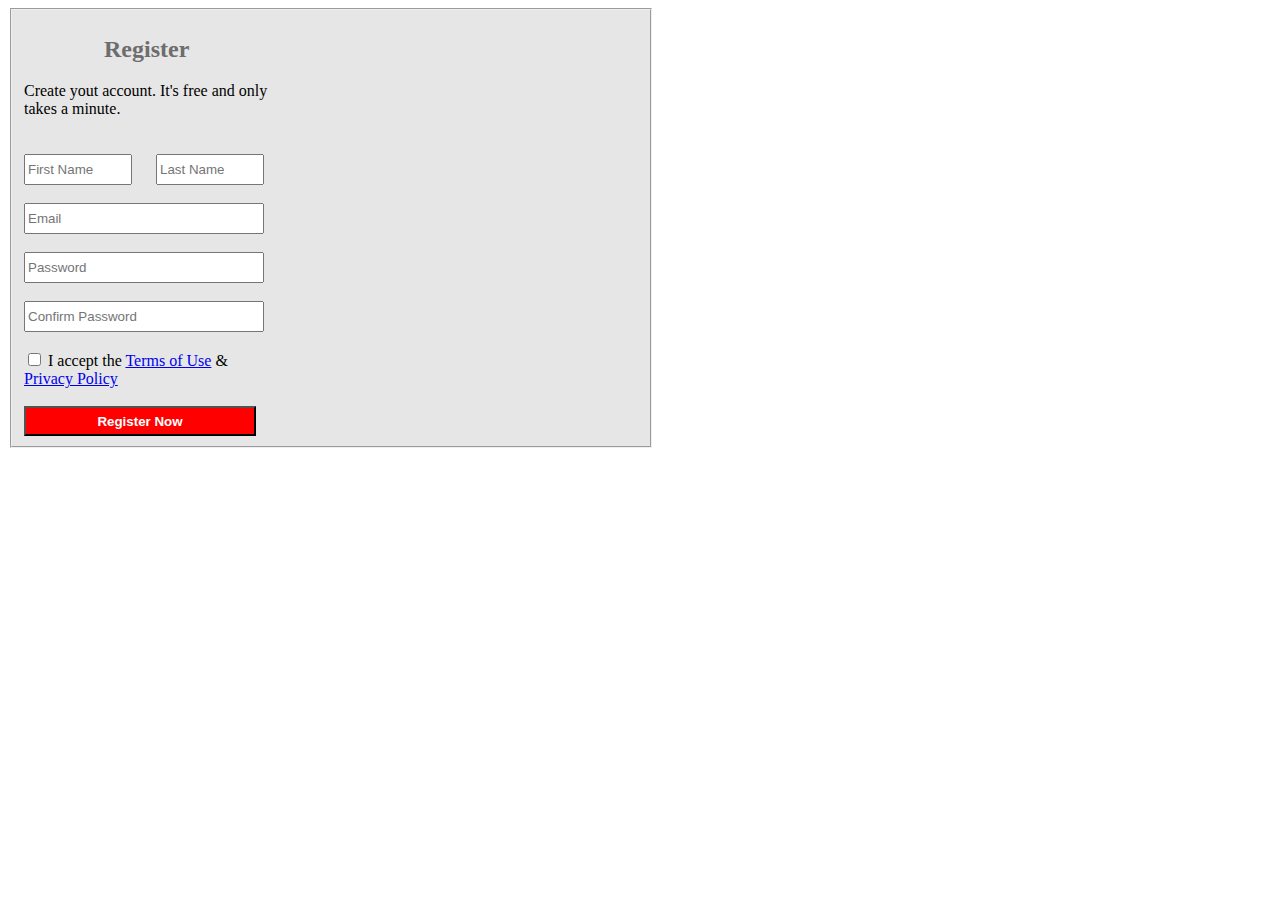
<file: hometask/10th/index.html>
<!DOCTYPE html>
<html lang="en">
<head>
    <meta charset="UTF-8">
    <meta http-equiv="X-UA-Compatible" content="IE=edge">
    <meta name="viewport" content="width=device-width, initial-scale=1.0">
    <title>Document</title>
    <link rel="stylesheet" href="css/style.css">
</head>
<body>
    <div id="MyDiv">
        <fieldset>
    <h2>Register</h2>
    <label for="">Create yout account. It's free and  only <br>takes a minute.</label>
    <br>
    <br>
    <br>
    <input class="buttons" type="text" name="" id="" placeholder="First Name">
    <input class="buttons" type="text" name="" id="ln" placeholder="Last Name">
    <br>
    <br>
    <input class="buttons bb" type="email" name="" id="" placeholder="Email">
    <br>
    <br>
    <input class="buttons bb" type="password" name="" id="" placeholder="Password">
    <br>
    <br>
    <input class="buttons bb" type="password" name="" id="" placeholder="Confirm Password">
    <br>
    <br>
    <input type="checkbox" name="" id="">
    <label for="">I accept the <a href="https://policies.google.com/terms?hl=en">Terms of Use</a> & <a href="https://policies.google.com/terms?hl=en"> <br>Privacy Policy</a></label>
    <br>
    <br>
    <button type="submit"><b>Register Now</b></button>
</fieldset>
</div>
</body>
</html>
</file>
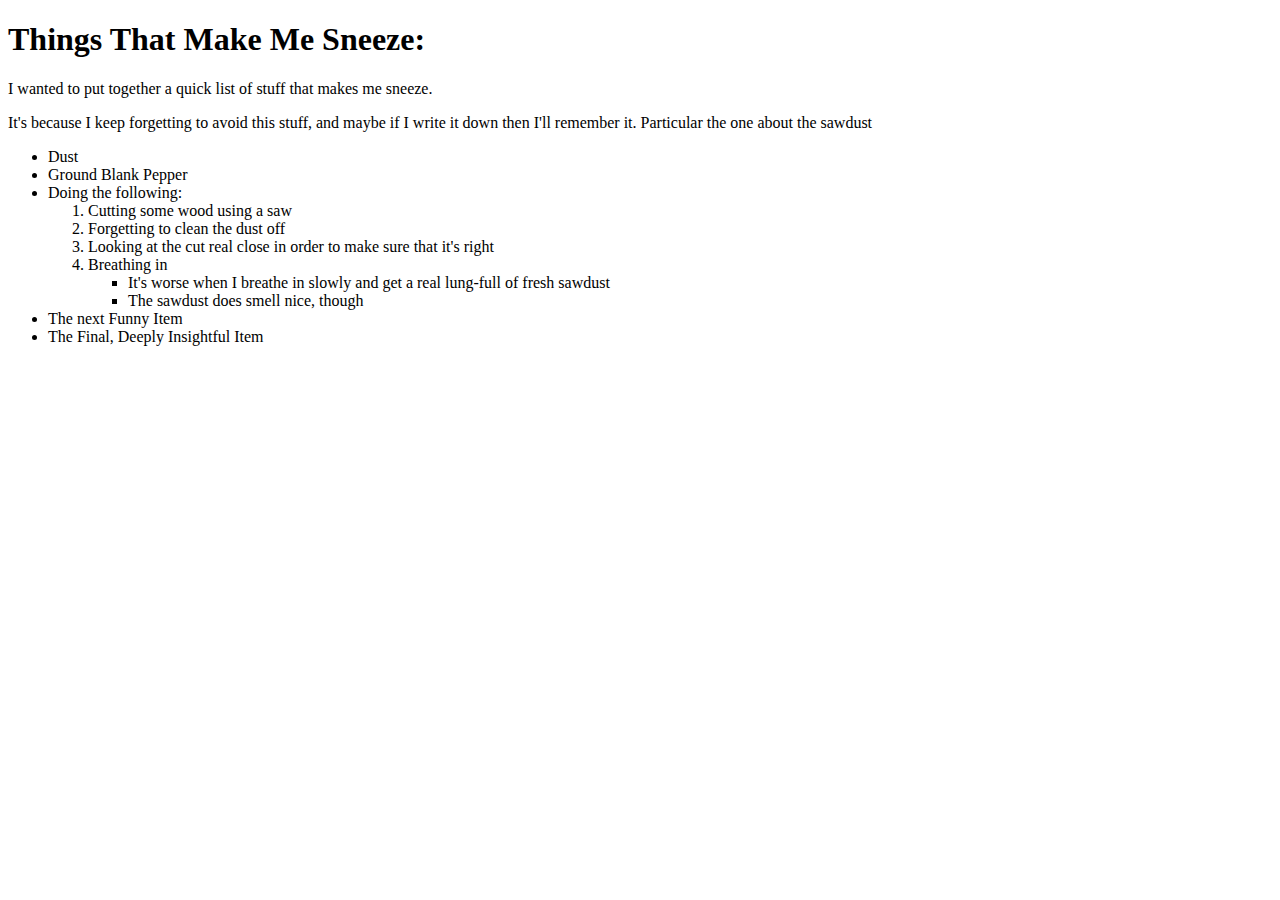
<file: hometask/1st/index.html>
<!DOCTYPE html>
<html lang="en">
<head>
    <meta charset="UTF-8">
    <meta http-equiv="X-UA-Compatible" content="IE=edge">
    <meta name="viewport" content="width=device-width, initial-scale=1.0">
    <title>Document</title>
</head>
<body>
    <h1>Things That Make Me Sneeze:</h1>
    <p>I wanted to put together a quick list of stuff that makes me sneeze.</p>
    
    <p>It's because I keep forgetting to avoid this stuff, and maybe if I write it down then I'll remember it. Particular the one about the sawdust</p>
    <ul>
        <li>Dust</li>
        <li>Ground Blank Pepper</li>
        <li>Doing the following:</li>
        <ol>
            <li>Cutting some wood using a saw</li>
            <li>Forgetting to clean the dust off</li>
            <li>Looking at the cut real close in order to make sure that it's right</li>
            <li>Breathing in</li>
            <ul>
                <li>It's worse when I breathe in slowly and get a real lung-full of fresh sawdust</li>
                <li>The sawdust does smell nice, though</li>
            </ul>
        </ol>
        <li>The next Funny Item</li>
        <li>The Final, Deeply Insightful Item</li>
    </ul>
</body>
</html>
</file>
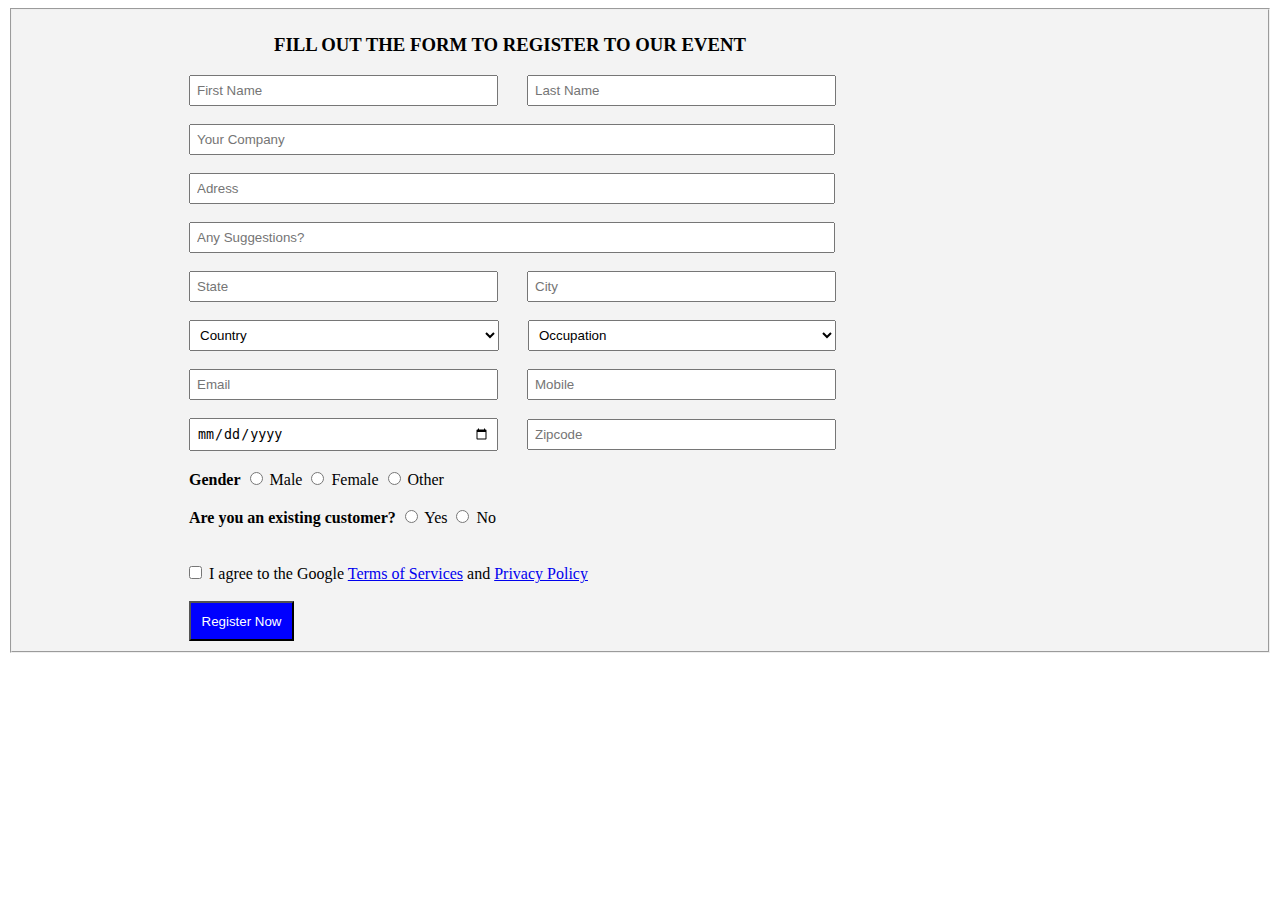
<file: hometask/3rd/index.html>
<!DOCTYPE html>
<html lang="en">
<head>
    <meta charset="UTF-8">
    <meta http-equiv="X-UA-Compatible" content="IE=edge">
    <meta name="viewport" content="width=device-width, initial-scale=1.0">
    <link rel="stylesheet" href="css/style.css">
    <title>Document</title>
</head>
<body>
    <div id="MyDiv">   
    <form action="">
        <fieldset>

        <h3>FILL OUT THE FORM TO REGISTER TO OUR EVENT</h3>
        <input type="text" placeholder="First Name" class="small">
        <input type="text" placeholder="Last Name" class="smalltwo">
        <br>
        <br>
        <input type="text" placeholder="Your Company" class="big">
        <br>
        <br>
        <input type="text" placeholder="Adress" class="big">
        <br>
        <br>
        <input type="text" placeholder="Any Suggestions?" class="big">
        <br>
        <br>
        <input type="text" placeholder="State" class="small">
        <input type="text" placeholder="City" class="smalltwo">
        <br>
        <br>
        <select name="" id="country" placeholder="Country" class="small">
            <option value="" >Country</option>
            <option value="">Azerbaijan</option>
            <option value="">USA</option>
            <option value="">Russia</option>
            <option value="">Turkey</option>
            <option value="">Germany</option>

        </select>
        <select name="" id="occupation" placeholder="Occupation" class="smalltwo">
            <option value="" >Occupation</option>
            <option value="">IT manager</option>
            <option value="">Programmer</option>
            <option value="">Financist</option>
            <option value="">System Administrator</option>
            <option value="">Doctor</option>

        </select>
        <br>
        <br>
        <input type="email" placeholder="Email" class="small">
        <input type="tel" placeholder="Mobile" class="smalltwo">
        <br>
        <br>
        <input type="date" placeholder="DD/MM/YYYY" class="small">
        <input type="text" placeholder="Zipcode" class="smalltwo" id="zipcode">
        <br>
        <br>
        <label for="" class="others"><b>Gender</b></label>
        <input type="radio" name="gender">
        <label for="gender">Male </label>
        <input type="radio" name="gender">
        <label for="gender">Female </label>
        <input type="radio" name="gender">
        <label for="gender">Other</label>
        <br>
        <br>
        <label for="" class="others"><b>Are you an existing customer?</b></label>
        <input type="radio" name="ques">
        <label for="ques">Yes </label>
        <input type="radio" name="ques">
        <label for="ques">No</label>
        <br>
        <br>
        <br>
        <input type="checkbox" class="others"> <label for="">I agree to the Google <a href="https://policies.google.com/terms?hl=en">Terms of Services</a> and <a href="https://static.googleusercontent.com/media/www.google.com/en//intl/en/policies/privacy/google_privacy_policy_en.pdf">Privacy Policy</a> </label>
        <br>
        <br>
        <button type="submit" class="others">Register Now</button>
    </fieldset>
    </form>
</div>
</body>
</html>
</file>
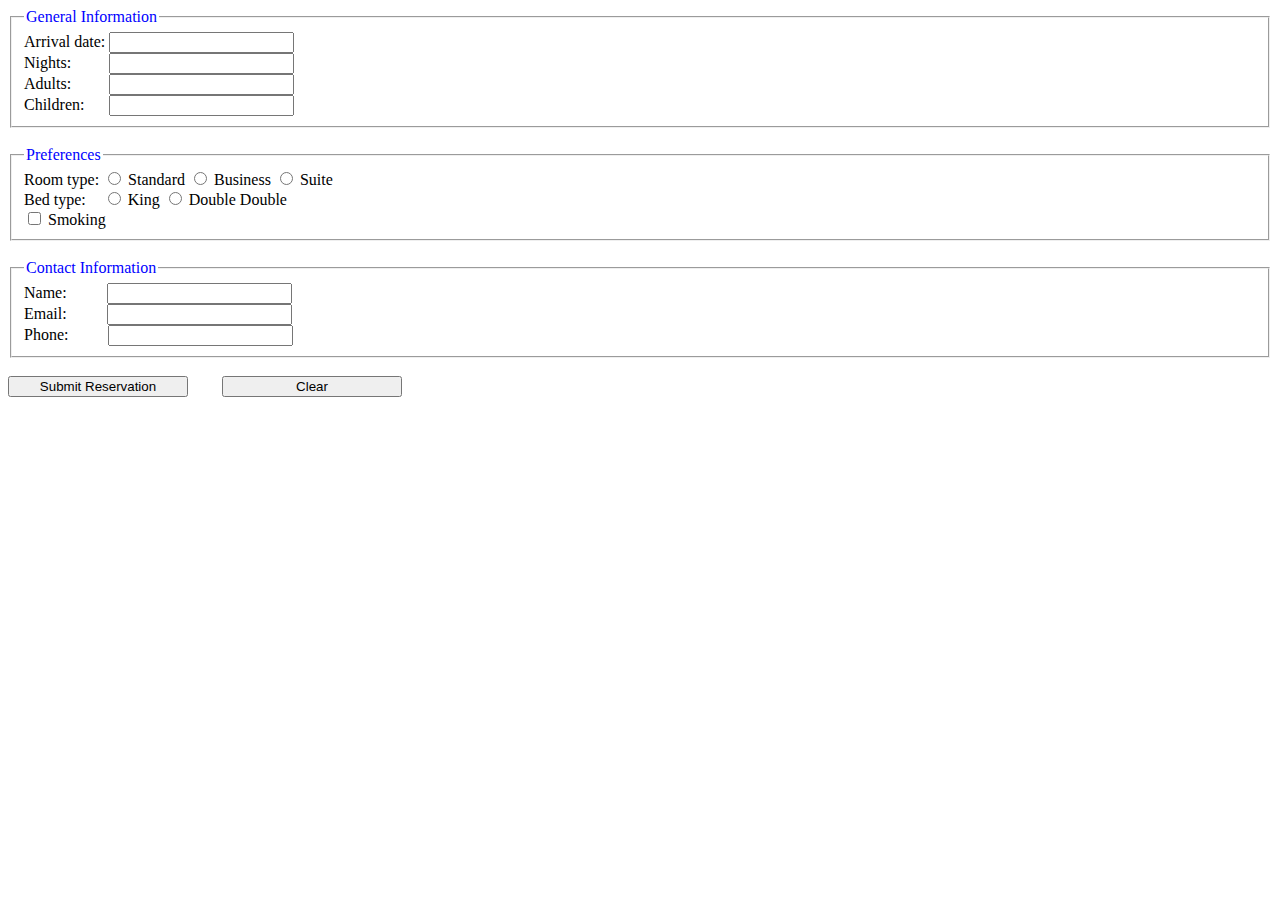
<file: hometask/4th/index.html>
<!DOCTYPE html>
<html lang="en">
<head>
    <meta charset="UTF-8">
    <meta http-equiv="X-UA-Compatible" content="IE=edge">
    <meta name="viewport" content="width=device-width, initial-scale=1.0">
    <title>Document</title>
    <link rel="stylesheet" href="css/style.css">
</head>
<body>
    <form action="">
        <fieldset>
            <legend>General Information</legend>
            <label for="">Arrival date: </label>
            <input type="text">
            <br>
            <label for="">Nights: </label>
            <input class="na" type="text">
            <br>
            <label for="">Adults: </label>
            <input class="na" type="number">
            <br>
            <label for="">Children: </label>
            <input id="c" type="number">
        </fieldset>
        <br>
        <fieldset>
            <legend>Preferences</legend>
            <label for="">Room type: </label>
            <input type="radio" name="r" id="">
            <label for="">Standard</label>
            <input type="radio" name="r" id="">
            <label for="">Business</label>
            <input type="radio" name="r" id="">
            <label for="">Suite</label>
            <br>
            <label for="">Bed type: </label>
            <input  type="radio" name="k" id="k">
            <label for="">King</label>
            <input type="radio" name="k" id="">
            <label for="">Double Double</label>
            <br>
            <input type="checkbox" name="" id="">
            <label for="">Smoking</label>
        </fieldset>
        <br>
        <fieldset>
            <legend>Contact Information</legend>
            <label for="">Name: </label>
            <input class="nep" type="text">
            <br>
            <label for="">Email: </label>
            <input class="nep" type="email">
            <br>
            <label for="">Phone: </label>
            <input class="nep" type="tel">
        </fieldset>
        <br>
        <button type="submit">Submit Reservation</button>
        <button type="reset" class="class">Clear</button>


    </form>
</body>
</html>
</file>
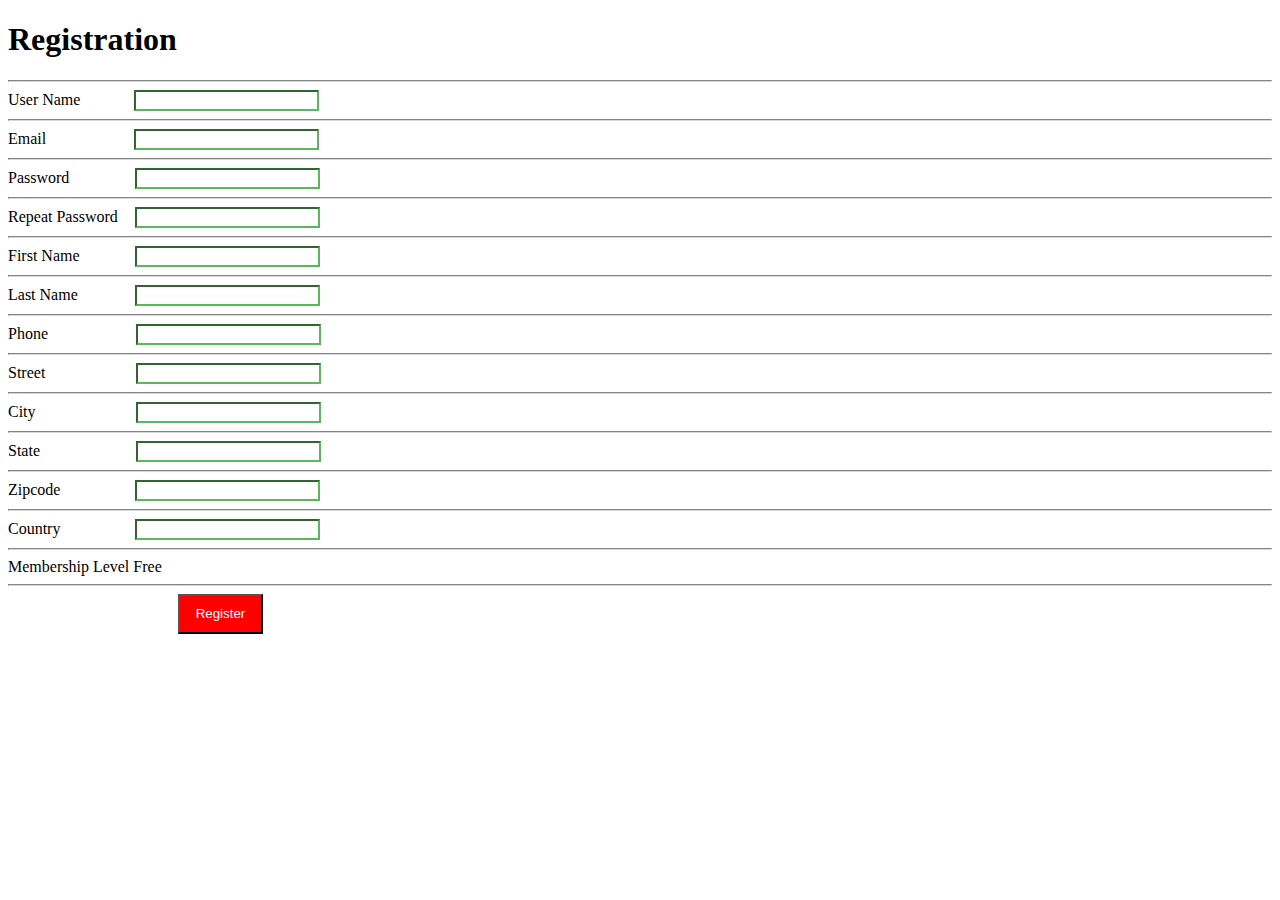
<file: hometask/5th/index.html>
<!DOCTYPE html>
<html lang="en">
<head>
    <meta charset="UTF-8">
    <meta http-equiv="X-UA-Compatible" content="IE=edge">
    <meta name="viewport" content="width=device-width, initial-scale=1.0">
    <title>Document</title>
    <link rel="stylesheet" href="css/style.css">
</head>
<body>
    <h1>Registration</h1>
    <hr>
    <label for="">User Name</label>
    <input type="text" class="ulname" name="" id="">
    <hr>
    <label for="">Email</label>
    <input type="email" class="emphstate" name="" id="">
<hr>
    <label for="">Password</label>
    <input type="password" name="" id="ps">
<hr>
    <label for="">Repeat Password</label>
    <input type="password" name="" id="rps">
<hr>
    <label for="">First Name</label>
    <input type="text" name="" id="fname">
<hr>
    <label for="">Last Name</label>
    <input type="text" class="ulname" name="" id="ls">
<hr>
    <label for="">Phone</label>
    <input type="tel" class="emphstate" name="" id="">
<hr>
    <label for="">Street</label>
    <input type="text" name="" id="str">
<hr>
    <label for="">City</label>
    <input type="text" name="" id="cty">
<hr>
    <label for="">State</label>
    <input type="text" class="emphstate" name="" id="sta">
<hr>
    <label for="">Zipcode</label>
    <input type="text", class="zipcountry" name="" id="">
<hr>
    <label for="">Country</label>
    <input type="text" class="zipcountry" name="" id="">
<hr>
    <label for="">Membership Level</label>
    <label id="free" for="">Free</label>
    <hr>
    <button type="submit">Register</button>
</body>
</html>
</file>
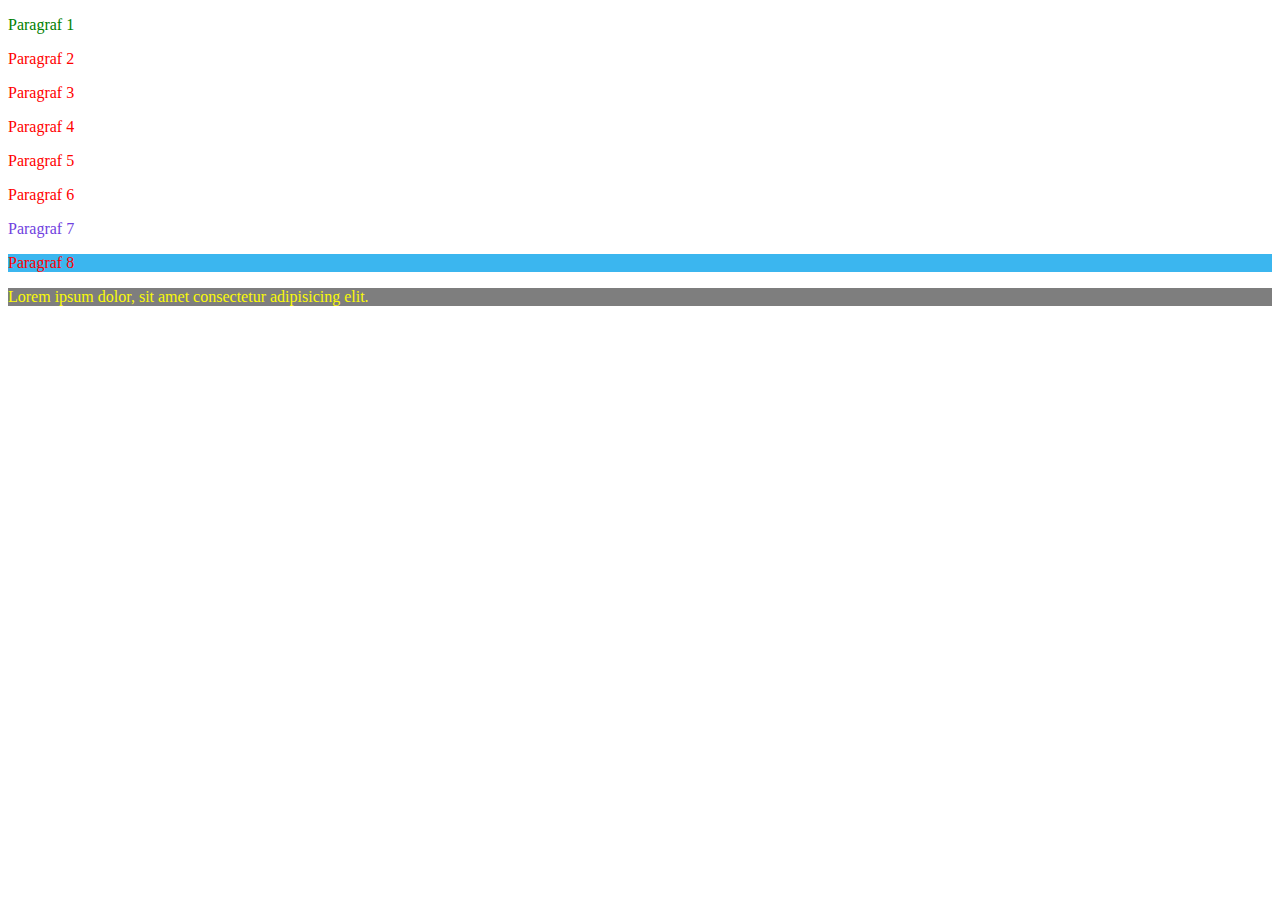
<file: hometask/6th/index.html>
<!DOCTYPE html>
<html lang="en">
<head>
    <meta charset="UTF-8">
    <meta http-equiv="X-UA-Compatible" content="IE=edge">
    <meta name="viewport" content="width=device-width, initial-scale=1.0">
    <title>Document</title>
    <link rel="stylesheet" href="css/style.css">
</head>
<body>
    <p id="color1">Paragraf 1 </p>
    <p id="color2">Paragraf 2 </p>
    <p id="color2">Paragraf 3 </p>
    <p id="color2">Paragraf 4 </p>
    <p id="color2">Paragraf 5 </p>
    <p id="color2">Paragraf 6 </p>
    <p id="color3">Paragraf 7 </p>
    <p id="color4">Paragraf 8 </p>
   <p id="text">Lorem ipsum dolor, sit amet consectetur adipisicing elit.</p>
</body>
</html>
</file>
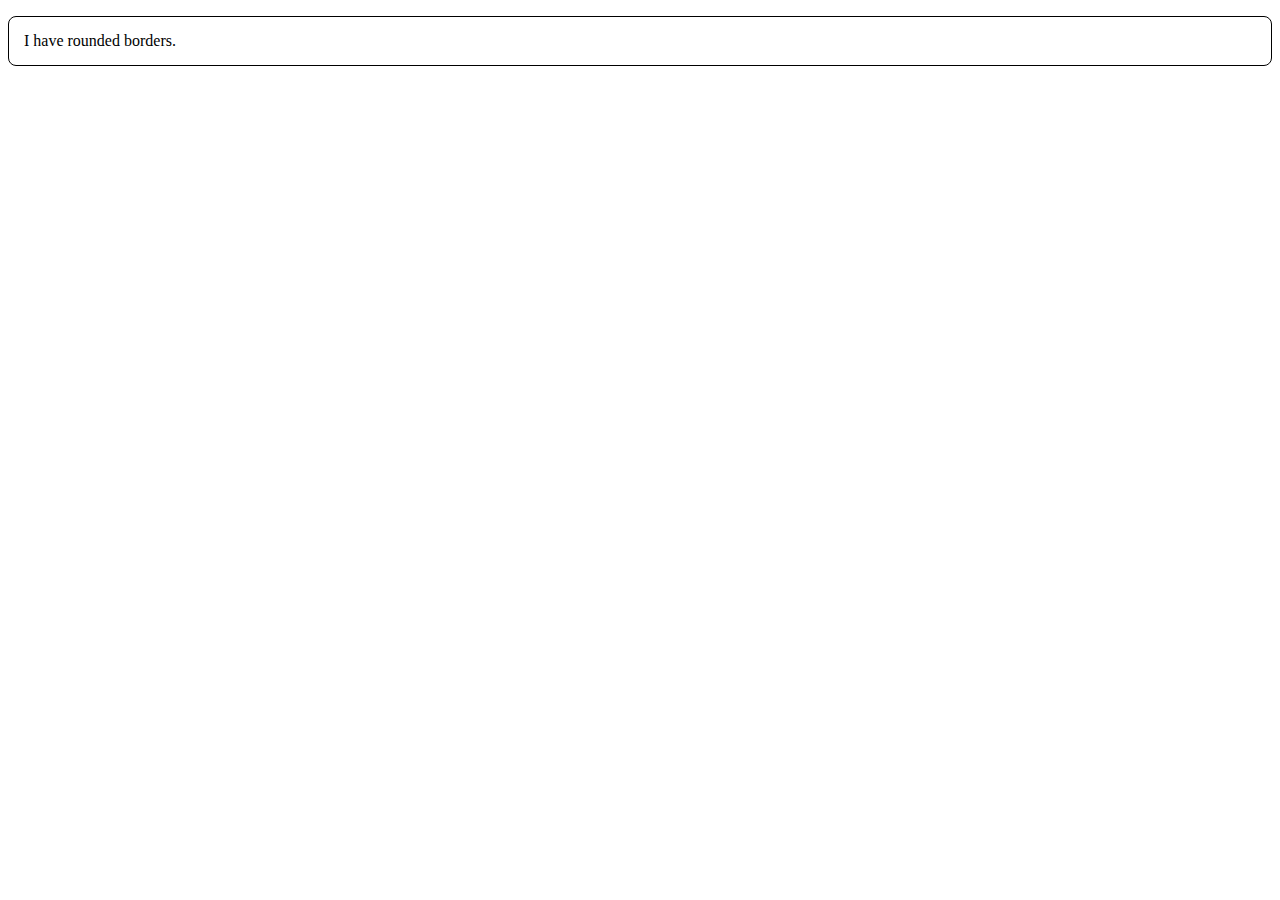
<file: hometask/7th/index.html>
<!DOCTYPE html>
<html lang="en">
<head>
    <meta charset="UTF-8">
    <meta http-equiv="X-UA-Compatible" content="IE=edge">
    <meta name="viewport" content="width=device-width, initial-scale=1.0">
    <title>Document</title>
    <link rel="stylesheet" href="css/style.css">
</head>
<body>
    <p>I have rounded borders.</p>
</body>
</html>
</file>
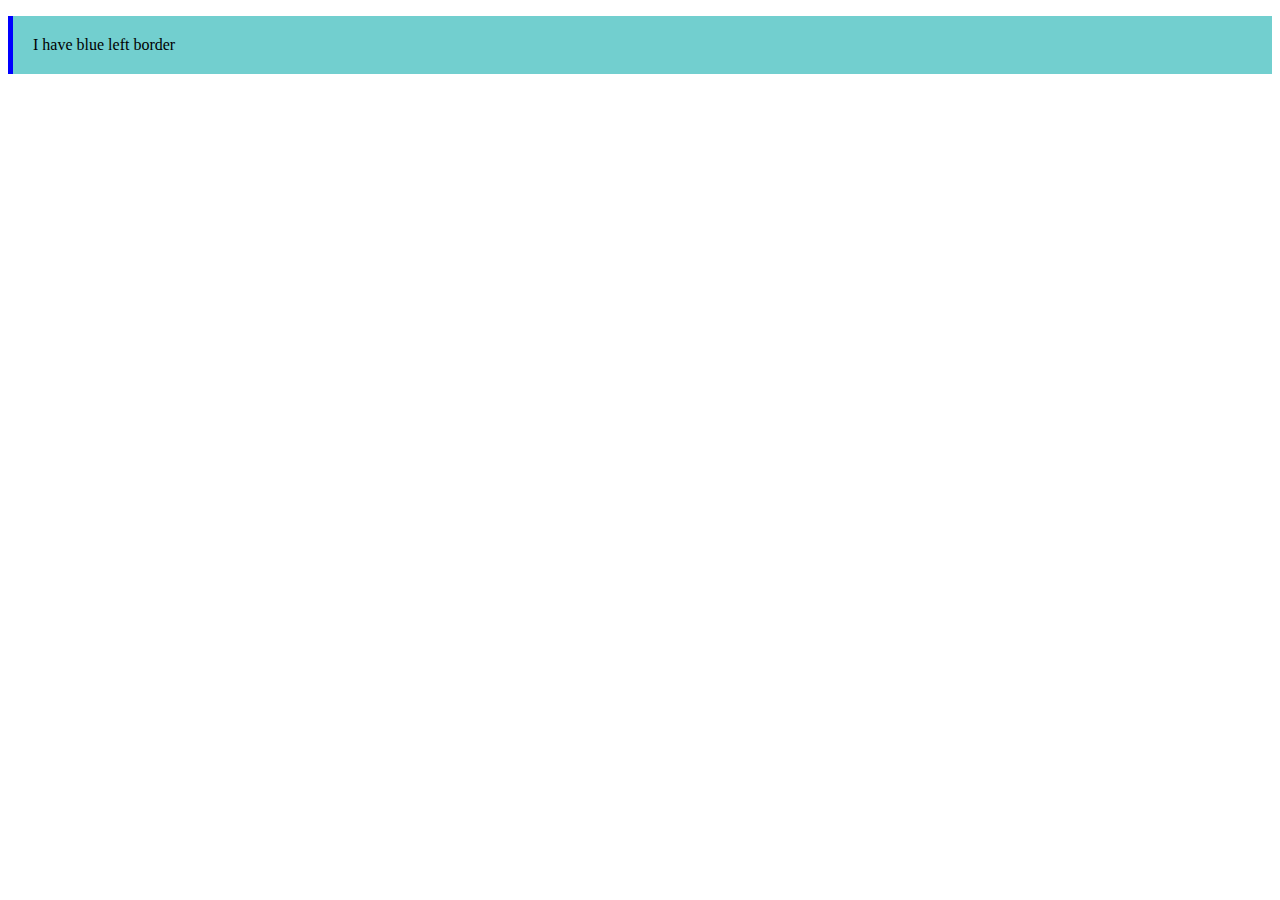
<file: hometask/8th/index.html>
<!DOCTYPE html>
<html lang="en">
<head>
    <meta charset="UTF-8">
    <meta http-equiv="X-UA-Compatible" content="IE=edge">
    <meta name="viewport" content="width=device-width, initial-scale=1.0">
    <title>Document</title>
    <link rel="stylesheet" href="css/style.css">
</head>
<body>
    <p>I have blue left border </p>
</body>
</html>
</file>
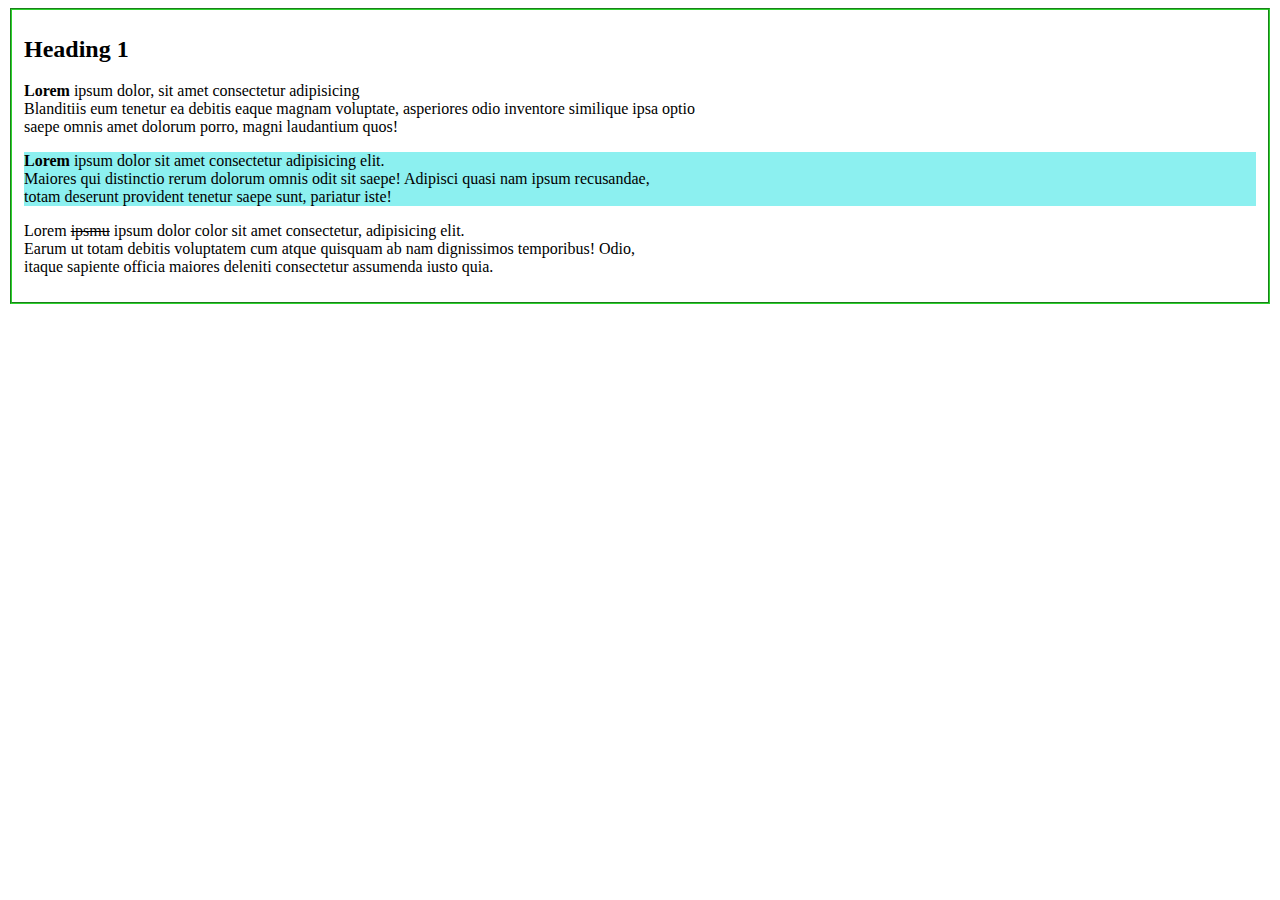
<file: hometask/9th/index.html>
<!DOCTYPE html>
<html lang="en">
<head>
    <meta charset="UTF-8">
    <meta http-equiv="X-UA-Compatible" content="IE=edge">
    <meta name="viewport" content="width=device-width, initial-scale=1.0">
    <title>Document</title>
    <link rel="stylesheet" href="css/style.css">
</head>
<body>
    <fieldset>
        <h2>Heading 1</h2>
    <p><b>Lorem</b> ipsum dolor, sit amet consectetur adipisicing <br>   Blanditiis eum tenetur ea debitis eaque magnam voluptate, asperiores odio inventore similique ipsa optio  <br> saepe omnis amet dolorum porro, magni laudantium quos!</p>
   <p id="loremId"><b>Lorem</b> ipsum dolor sit amet consectetur adipisicing elit. <br> Maiores qui distinctio rerum dolorum omnis odit sit saepe! Adipisci quasi nam ipsum recusandae, <br> totam deserunt provident tenetur saepe sunt, pariatur iste!</p>
   <p>Lorem <del>ipsmu</del> ipsum dolor color sit amet consectetur, adipisicing elit. <br> Earum ut totam debitis voluptatem cum atque quisquam ab nam dignissimos temporibus! Odio, <br> itaque sapiente officia maiores deleniti consectetur assumenda iusto quia.</p
   </fieldset>
</body>
</html>
</file>
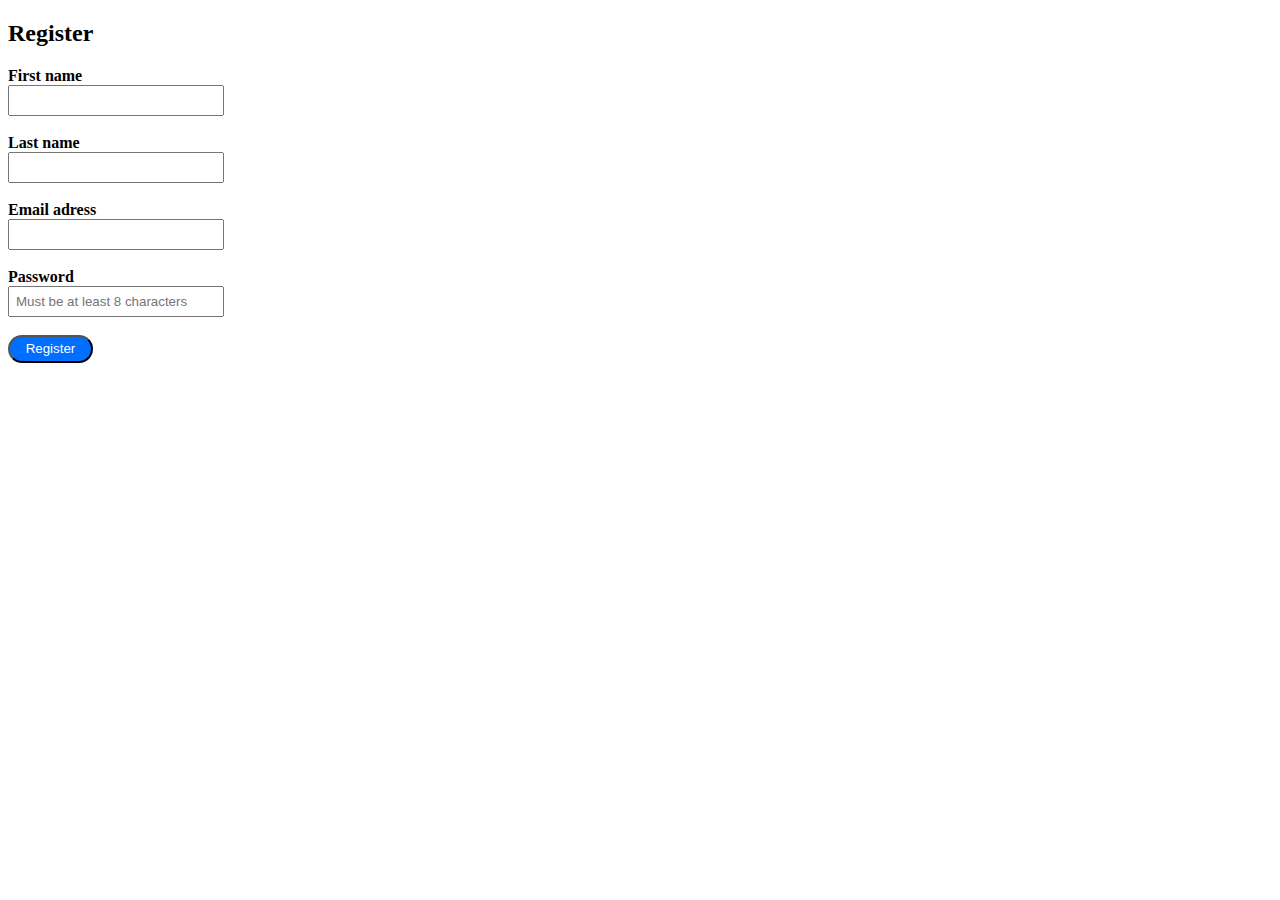
<file: hometask/2nd/index2.html>
<!DOCTYPE html>
<html lang="en">
<head>
    <meta charset="UTF-8">
    <meta http-equiv="X-UA-Compatible" content="IE=edge">
    <meta name="viewport" content="width=device-width, initial-scale=1.0">
    <title>Document</title>
    <link rel="stylesheet" href="css/style2.css">
</head>
<body>
    <h2>Register</h2>
    <label for=""><b>First name</b></label>
    <br>
    <input type="text">
    <br>
    <br>
    <label for=""><b>Last name</b></label>
    <br>
    <input type="text">
    <br>
    <br>
    <label for=""><b>Email adress</b></label>
    <br>
    <input type="email">
    <br>
    <br>
    <label for=""><b>Password</b></label>
    <br>
    <input type="password" placeholder="Must be at least 8 characters">
    <br>
    <br>
    <button type="submit" class="MyButton">Register</button>
</body>
</html>
</file>
<file: hometask/10th/css/style.css>
h2{
    color: rgb(109, 109, 109);
    margin-left: 80px;
}
.buttons{
    width: 100px;
    height: 25px;
}
#ln{
    margin-left: 20px;
}
.bb{
    width: 232px;
}
button{
    width: 232px;
    height: 30px;
    color: white;
    background-color: red;
}
fieldset{
    background-color: rgb(230, 230, 230);
    margin-right: 620px;
}
</file>
<file: hometask/3rd/css/style.css>
button{
    color: white;
    background-color: blue;
    height: 40px;
    width: 105px;
}
h3{
    margin-left: 250px; 
}
.big{
    margin-left: 165px;
    padding: 6px;
    width: 630px;
}
.smalltwo{
    margin-left: 25px;
    padding: 6px;
    width: 293px; 
}
#occupation{
    margin-left: 25px;
    padding: 6px;
    width: 308px; 
}
#zipcode{
    margin-left: 25px;
    padding: 6px;
    width: 293px; 
}
.small{
    margin-left: 165px;
    padding: 6px;
    width: 293px;
}
#country{
    width: 310px;
}
.others{
    margin-left: 165px;
}
fieldset{
    background-color: rgb(243, 243, 243);
}
</file>
<file: hometask/4th/css/style.css>
legend{
    color: blue;
}
button{
    width: 180px;
}
.class{
    margin-left: 30px;
}
.na{
    margin-left: 34px; 
}
#c{
    margin-left: 21px; 
}
.nep{
    margin-left: 36px;  
}
#k{
    margin-left: 18px;   
}
</file>
<file: hometask/5th/css/style.css>
.ulname{
    margin-left: 50px;
}
.emphstate{
    margin-left: 84px;
}
.zipcountry{
    margin-left: 71px;
}
#ps{
    margin-left: 62px;
}
#rps{
    margin-left: 13px;
}
#fname{
    margin-left: 51px;
}
#str{
    margin-left: 87px;
}
#cty{
    margin-left: 96px;
}
#sta{
    margin-left: 92px;
}
#ls{
    margin-left: 53px;
}
button{
    color: white;
    background-color: red;
    width: 85px;
    height: 40px;
    margin-left: 170px;
}
input{
    border-color: rgb(89, 185, 89);
}
hr{
    border-color: rgb(216, 216, 216);
}
</file>
<file: hometask/6th/css/style.css>
#color1{
    color: green;
}
#color2 {
    color: red;
}
#color3 {
    color:rgb(112, 63, 224)
}

#color4 {
    color: red; 
    background-color: rgba(43, 176, 238, 0.924);    
}
#text{
    color: rgb(250, 250, 7);
    background-color: rgb(126, 126, 126);
}
</file>
<file: hometask/7th/css/style.css>
p{
    
    border-bottom-left-radius: 8px;
    border-top-left-radius: 8px;
    border-bottom-right-radius: 8px;
    border-top-right-radius: 8px;
    padding: 15px;
    border-collapse: collapse;
    border: black 1px solid;
}
</file>
<file: hometask/8th/css/style.css>
p{
    border:1px black ;
    background-color: rgb(114, 207, 207);
    padding: 20px;
    border-left: 5px solid blue;
}
</file>
<file: hometask/9th/css/style.css>
#loremId {

    background-color: rgb(140, 240, 240);
}
fieldset{
    border-color: rgb(45, 211, 45);
}
</file>
<file: hometask/2nd/css/style2.css>
.MyButton{
    height: 28px;
    width: 85px;
    color: white;
    background-color: rgb(0, 110, 255);
    border-radius: 25px;
}
input{
    padding: 6px;
    width: 200px;
}
</file>
